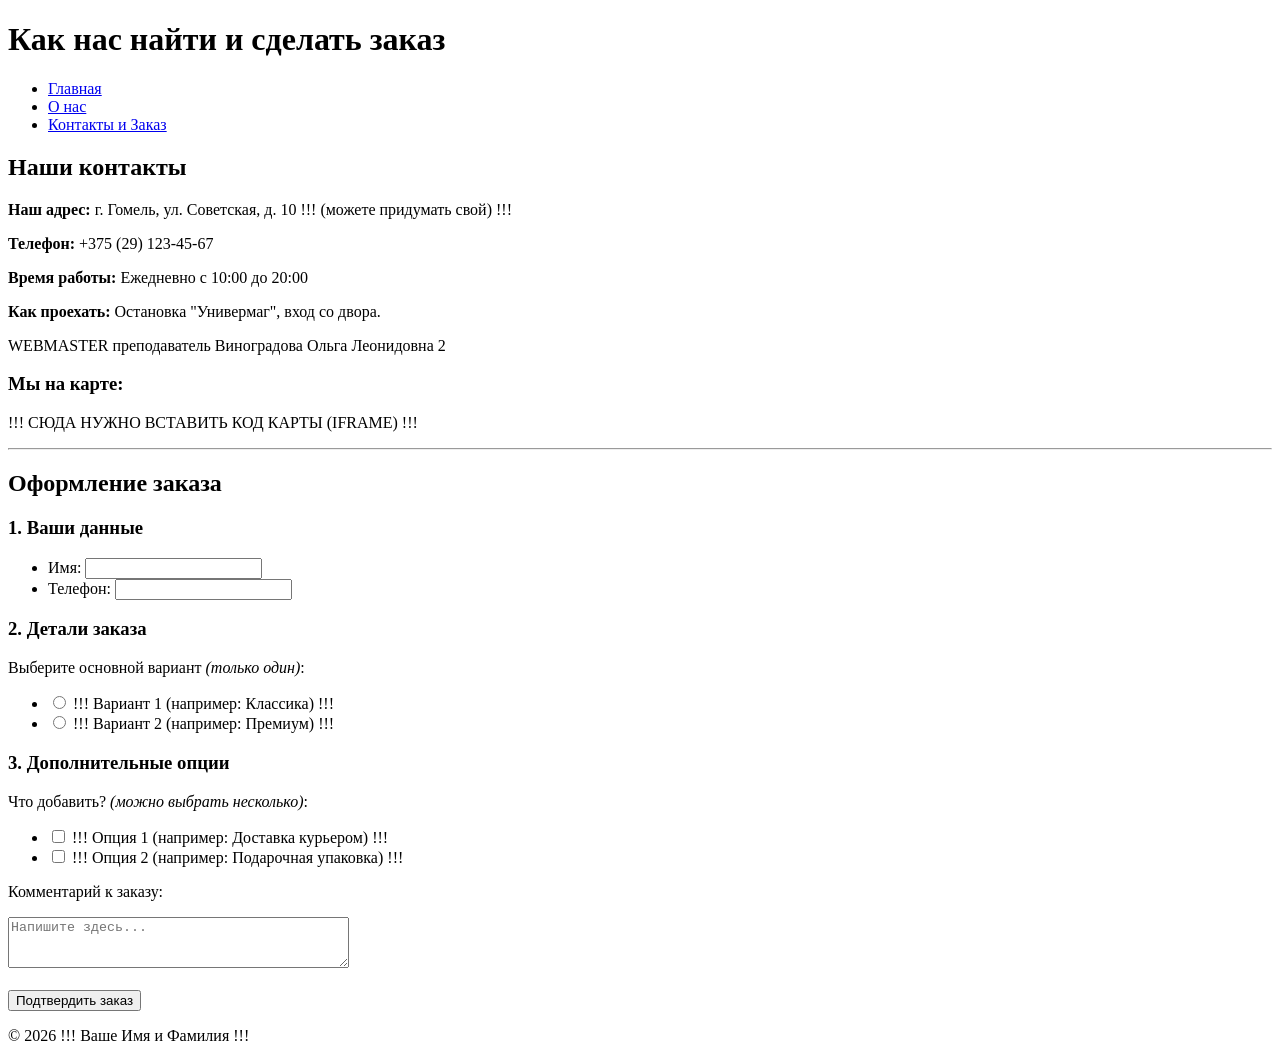
<file: contact.html>
<!DOCTYPE html>
<html lang="en">
<head>
    <meta charset="UTF-8">
    <meta name="viewport" content="width=device-width, initial-scale=1.0">
    <title>Document</title>
</head>
<body>
    <header class="main-header">
<div class="container">
<h1>Как нас найти и сделать заказ</h1>
</div>
</header>
<nav class="main-nav">
<ul>
<li><a href="index.html">Главная</a></li>
<li><a href="about.html">О нас</a></li>
<li><a href="contact.html">Контакты и Заказ</a></li>
</ul>
</nav>
<main class="container">
<section class="contact-info">
<h2>Наши контакты</h2>
<p><strong>Наш адрес:</strong> г. Гомель, ул. Советская, д. 10
!!! (можете придумать свой) !!!</p>
<p><strong>Телефон:</strong> +375 (29) 123-45-67</p>
<p><strong>Время работы:</strong> Ежедневно с 10:00 до 20:00</p>
<p><strong>Как проехать:</strong> Остановка "Универмаг", вход со
двора.</p>
WEBMASTER преподаватель Виноградова Ольга Леонидовна 2
<div class="map">
<h3>Мы на карте:</h3>
<p>!!! СЮДА НУЖНО ВСТАВИТЬ КОД КАРТЫ (IFRAME) !!!</p>
</div>
</section>
<hr> <section class="order-section">
<h2>Оформление заказа</h2>
<form action="thanks.html" method="get" class="order-form">
<div class="form-group">
<h3>1. Ваши данные</h3>
<ul>
<li>Имя: <input type="text" name="name" required></li>
<li>Телефон: <input type="tel" name="phone" required></li>
</ul>
</div>
<div class="form-group">
<h3>2. Детали заказа</h3>
<p>Выберите основной вариант <em>(только один)</em>:</p>
<ul>
<li><input type="radio" name="type" value="v1"> !!!
Вариант 1 (например: Классика) !!!</li>
<li><input type="radio" name="type" value="v2"> !!!
Вариант 2 (например: Премиум) !!!</li>
</ul>
</div>
<div class="form-group">
<h3>3. Дополнительные опции</h3>
<p>Что добавить? <em>(можно выбрать несколько)</em>:</p>
<ul>
<li><input type="checkbox" name="opt1"> !!! Опция 1
(например: Доставка курьером) !!!</li>
<li><input type="checkbox" name="opt2"> !!! Опция 2
(например: Подарочная упаковка) !!!</li>
</ul>
</div>
<div class="form-group">
<p>Комментарий к заказу:</p>
<textarea name="comment" rows="3" cols="40"
placeholder="Напишите здесь..."></textarea>
</div>
<br>
<button type="submit">Подтвердить заказ</button>
</form>
</section>
</main>
<footer class="main-footer">
<p>&copy; <script>document.write(new Date().getFullYear())</script>
!!! Ваше Имя и Фамилия !!!</p>
</footer>
</body>
</html>
</file>
